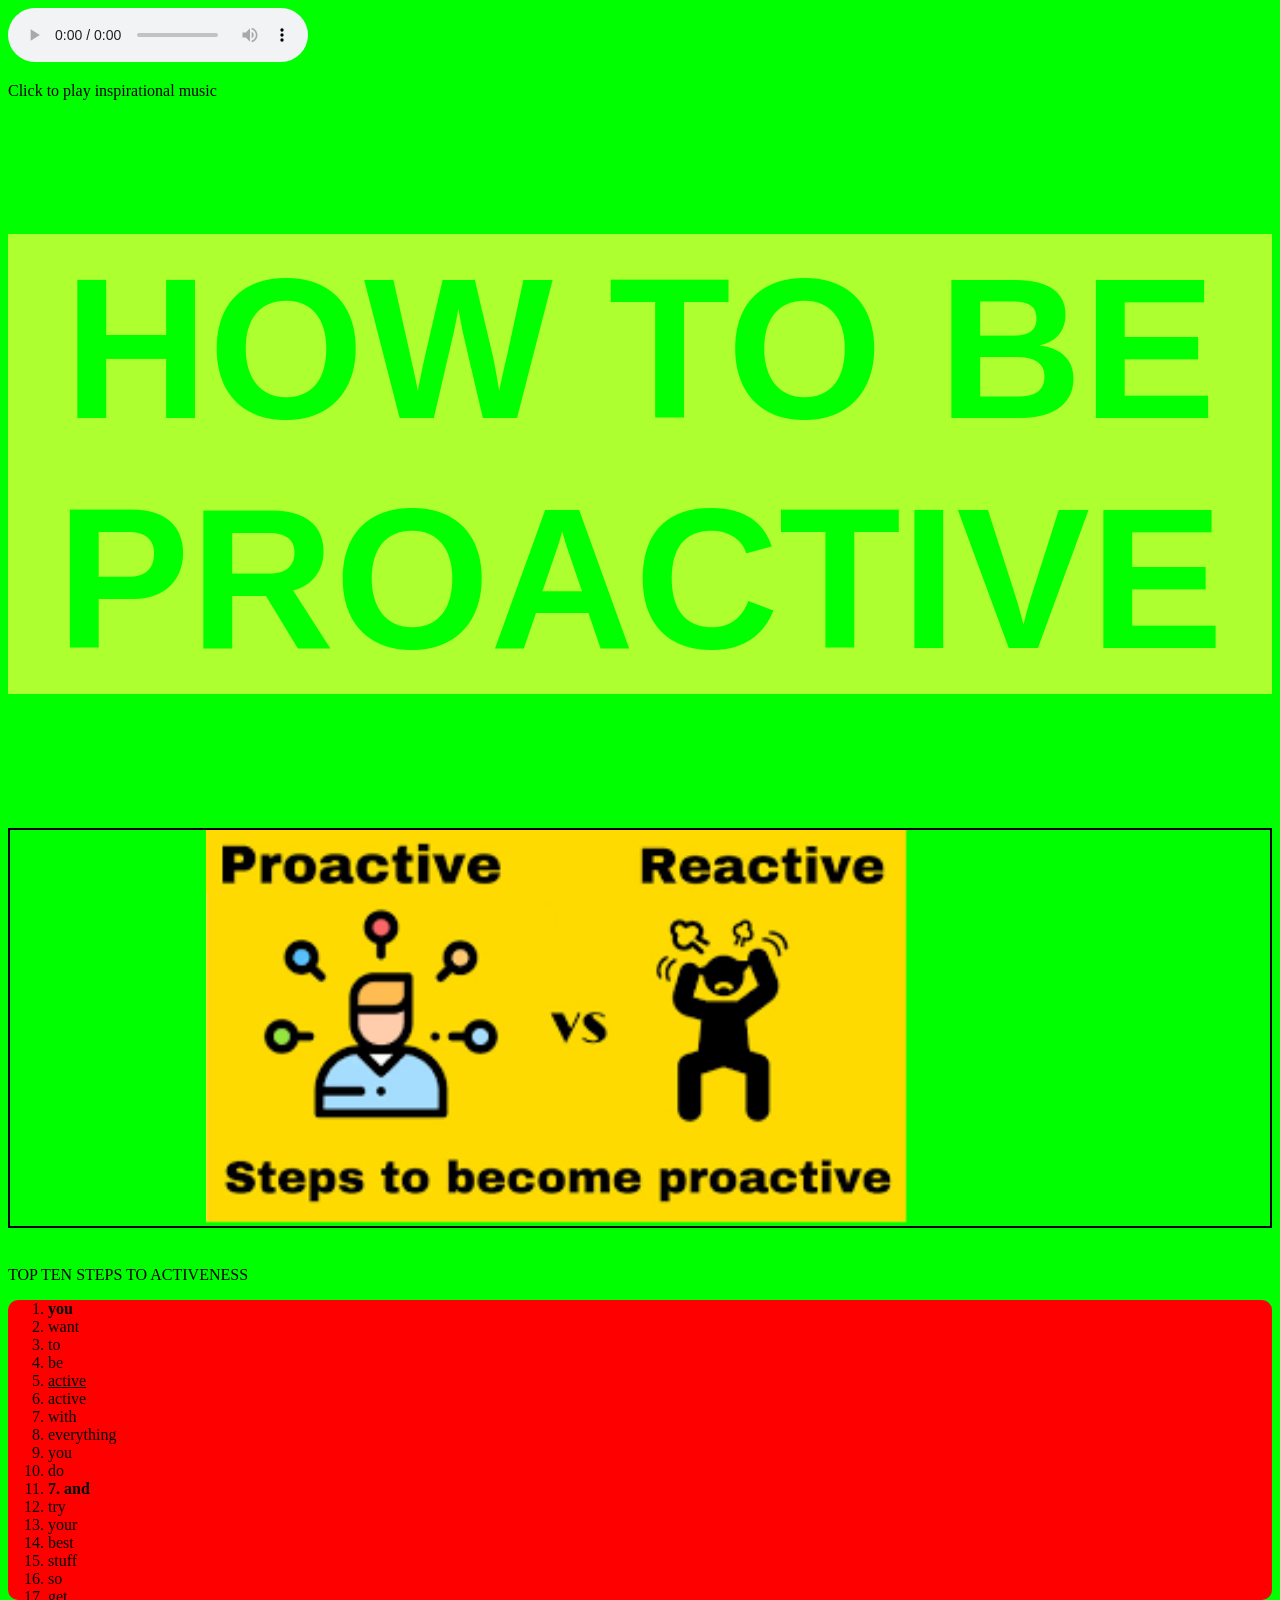
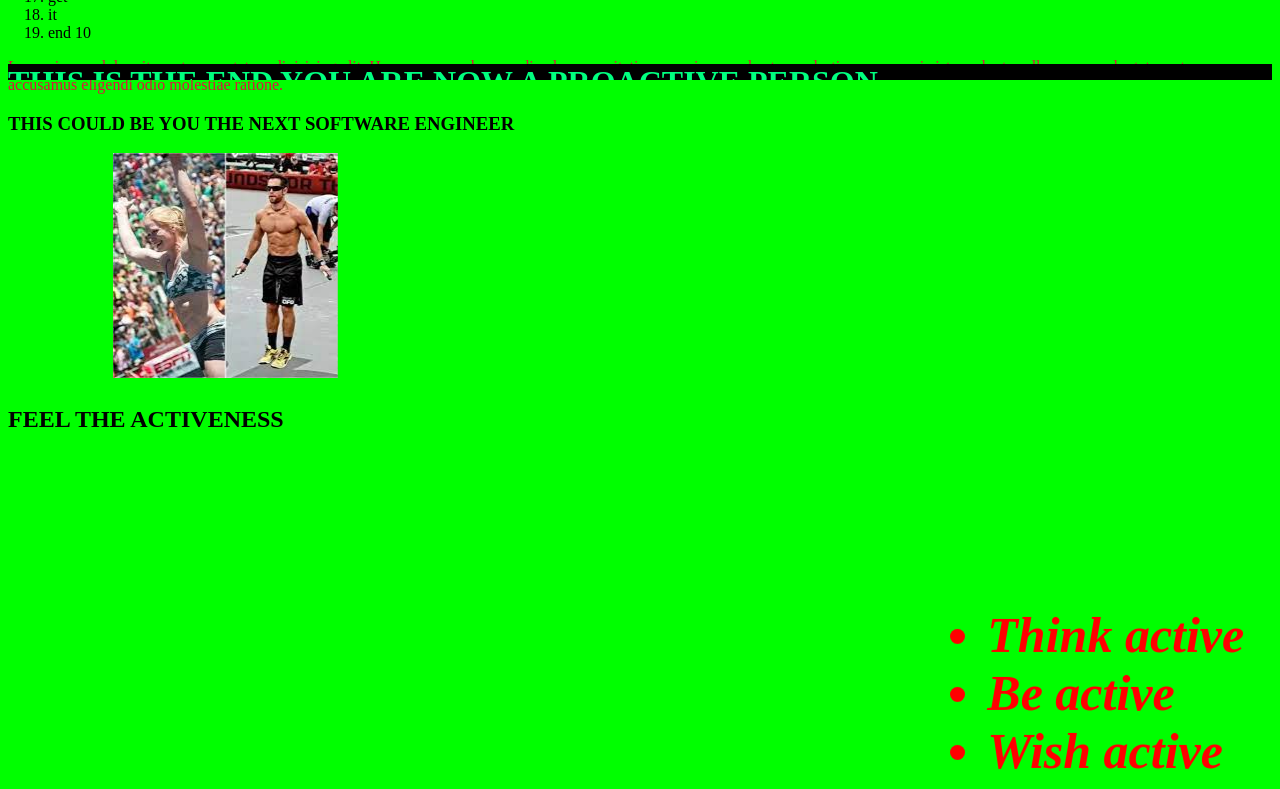
<file: www/index.html>
<!DOCTYPE html>
<html lang="en">
<head>
    <title>Brians best WEBSITE</title>
    <link rel="stylesheet" href="css_html/style.css"/>
</head>
<audio src="https://www.youtube.com/watch?v=btPJPFnesV4" controls></audio>

<p>
    Click to play inspirational music
</p>
<h1 class="h1">
    HOW TO BE PROACTIVE
</h1>


<body style="background-color:lime">
    <marquee direction="right" 
    behavior="alternate" scrollamount="1000" 
    style="border:BLACK 2px SOLID">
<img src="proactive.png" width="700" alt="#picture" usemap="#picture">
    </marquee>

    <map name="#picture">
        <area shape="default" alt="charlie bit my finger" href="https://www.youtube.com/watch?v=0EqSXDwTq6U">
      </map>
      <marquee behavior="alternate" direction="right" scrollamount="1000">


</body>
</marquee>
<p >
    TOP TEN STEPS TO ACTIVENESS
</p>
<div class="list-container">
<ol class="blink">
    <li><b>you</b></li>
    <li>want</li>
    <li>to</li>
    <li>be</li>
    <li><u>active</u></li>
    <li>active</li>
    <li>with</li>
    <li>everything</li>
    <li>you</li>
    <li>do</li>
    <li><b>7. and</b></li>
    <li>try </li>
    <li>your</li>
    <li>best</li>
    <li>stuff</li>
    <li>so</li>
    <li>get </li>
    <li>it </li>
    <li>end 10</li>
</ol>
<p class="h2"> Lorem ipsum dolor sit amet consectetur adipisicing elit. Harum recusandae repudiandae, exercitationem quisquam, beatae molestias error a quia iste, voluptas ullam quas voluptatem atque quos accusamus eligendi odio molestiae ratione.</p>

<h3>THIS COULD BE YOU THE NEXT SOFTWARE ENGINEER</h3>
<marquee behavior="alternate" direction="right" scrollamout="3">
<img src="fit.png" alt="picture">
</marquee>

<h2> FEEL THE ACTIVENESS</h2>

  <marquee behavior="alternate" direction="up" scrollamount="25">
  <ul class="ordered-list"; class="list-container">
      <li>Think active</li>
      <li>Be active</li>
      <li>Wish active</li>
      <li>your welcome</li>
  </ul>
  </marquee>
</div>
  <marquee behavior="alternate" direction="up" scrollamount="200">
  
  <h1 style= "background-color:black; color: springgreen";>THIS IS THE END YOU ARE NOW A PROACTIVE PERSON
  </h1>
</marquee>
</html>
</file>
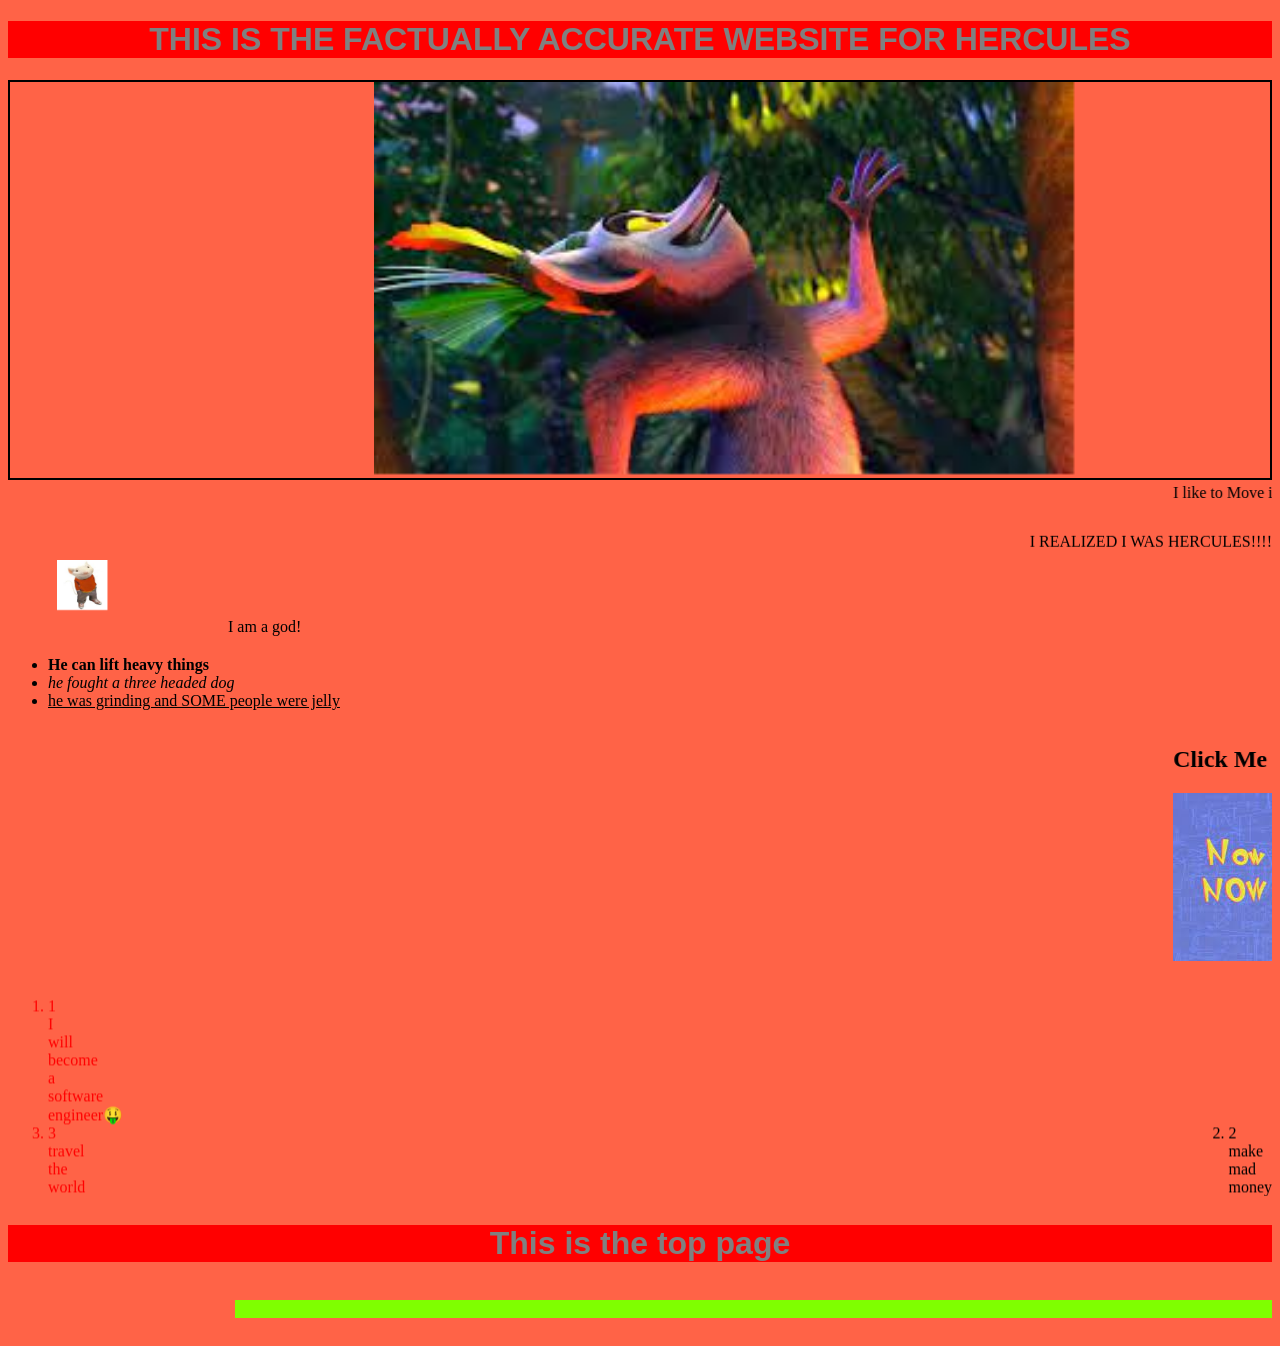
<file: bad_website.html>
<!DOCTYPE html>
<html>
<head>
    <title>Page 404 Error</title>
    <style>
        h1 {
                color: gray;
                font-family: 'Franklin Gothic Medium', 'Arial Narrow', Arial, sans-serif;
                background-color: red;
                text-align: center;
        }
        h2{
            color:crimson;
            font-family: Georgia, 'Times New Roman', Times, serif;
        
        }
        .color-and-font {
                color: red;
        }
        p {
            text-align:right;
        }
        .blink {
  animation: blink 1s steps(1, end) infinite;
}

@keyframes blink {
  0% {
    opacity: 1;
  }
  50% {
    opacity: 0;
  }
  100% {
    opacity: 1;
  }
}
.float{
  float:right
}
    </style>
</head>
<body style="background-color:tomato">
    
    <h1> <strong>THIS IS THE FACTUALLY ACCURATE WEBSITE FOR HERCULES</strong></h2>
    <marquee direction="right" 
    behavior="alternate" scrollamount="1000" 
    style="border:BLACK 2px SOLID">
    <img src="[data-uri]" width="700" alt="#Madagascar" usemap="#Madagascar">
    
</marquee>

    <marquee> I like to Move it Move it.</marquee>
    
       

    <map name="#Madagascar">
        <area shape="default" alt="rick roll" href="https://www.youtube.com/watch?v=dQw4w9WgXcQ">
      </map>
      <marquee behavior="alternate" direction="up" scrollamount="55">
<p>
   I REALIZED I WAS HERCULES!!!! 
</p>

</marquee>
<marquee behavior="alternate" direction="right" scrollamount="3">
<img src="[data-uri]" width="50" height="50">
</marquee>
<marquee width="300" scrollamount="300" scrolldelay="500"> I am a god! </marquee>
<ul class="blink">
    <li><b>He can lift heavy things</b></li>
    <li><i>he fought a three headed dog</i></li>
    <li><u>he was grinding and SOME people were jelly</u> </li>

</ul>

<marquee class="blink"> <h2 style="color:black">Click Me</h2>
<img src="[data-uri]" usemap="#nothing">
</marquee>

<marquee behavior="alternate" direction="up" direction="right" scrollamount="10">
<ol>
    <li class="color-and-font">1</br>I </br>will </br>become </br>a </br>software </br>engineer🤑</li>
    <li class="float">2</br>make </br>mad </br>money</li>
    <li class="color-and-font">3</br>travel </br>the </br>world</li>
</ol>
</marquee>
<h1>This is the top page</h1>
<marquee behavior="alternate" direction="left" scrollamount="55">
<p style="background-color:chartreuse">
    peek a boo I see you
</p>
</marquee>
</body>

</html>
</file>
<file: www/css_html/style.css>
.h1 {
        color: lime;
        font-family: 'Franklin Gothic Medium', 'Arial Narrow', Arial, sans-serif;
        background-color: greenyellow;
        text-align: center;
        font-size: 200px;
        font-weight: bold;
}
.h2{
    color:crimson;
    font-family: Georgia, 'Times New Roman', Times, serif;

}
.color-and-font {
        color: red;
}
.p {
    text-align:right;
}
.blink {
animation: blink 1s steps(1, end) infinite;
}

@keyframes blink {
0% {
opacity: 1;
}
50% {
opacity: 0;
}
100% {
opacity: 1;
}
}
.float{
float:right
}
.ordered-list {
    float:right;
    color: red;
    font-size: 50px;
    font-weight: bold;
    font-style: italic;
}
.ordered-list {
    float:right;
    color: red;
    font-size: 50px;
    font-weight: bold;
    font-style: italic;
}
.list-container {
    background-color: red;
    border-radius: 10px;
    border-color: brown;
    width: 100%;
    height: 300px;
}
</file>
